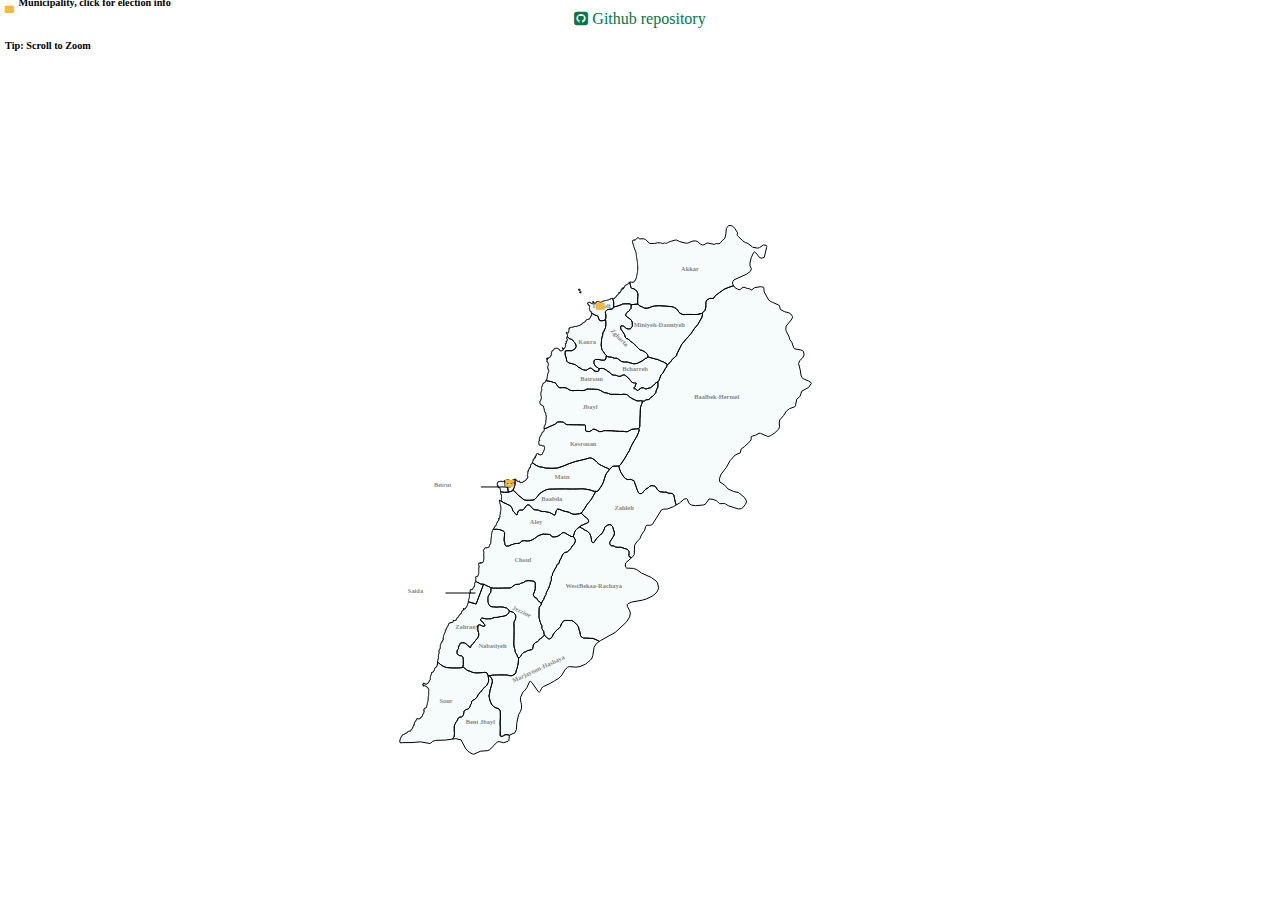
<file: index.html>
<!DOCTYPE html>
<html>
<meta name="viewport" content="width=device-width, initial-scale=1.0">
<head>
<link rel="stylesheet" href="css/d3tip.css">
<link rel="stylesheet" href="css/histogram.css">

<link rel="stylesheet" href="css/Lebanonmap.css">
<link rel="stylesheet" href="css/index.css">
<link rel="stylesheet" href="css/pie.css">
<link rel="stylesheet" href="css/bubble.css">

<link rel="stylesheet" href="lib/font-awesome-4.6.2/css/font-awesome.min.css" />

<script src="lib/topojson.min.js"></script>

<script src="lib/d3/d3.min.js"></script>
<script src="lib/jquery.min.js"></script>
<script src="lib/d3-tip.min.js"></script>

<script type="text/javascript" src="js/Lebanonmap.js"></script>
<script type="text/javascript" src="js/pie.js"></script>
<script type="text/javascript" src="js/bubble.js"></script>
<script type="text/javascript" src="js/histogram.js"></script>
<script type="text/javascript" src="js/main.js"></script>
<title>Lebanese Municipality Elections</title>

</head>

<body>
      <div class="github-link-container"><a href="https://github.com/RoudyTarabay/Lebanon-Municipality-Elections-2016" class="github-link"> <i class="fa fa-github-square " aria-hidden="true"></i> Github repository</a></div>

      <div id="mapContainer" style="position:absolute;width:100%;height:100%;"></div>
      <div id="overlay"></div>
      <div class="results hide" id="results">
          <div id="pieContainer"></div>
          <div id="histdiv"></div>
          <div id="testdiv"></div>
      </div>

    <script>
    drawMap();
    </script>
</body>
</html>
</file>
<file: css/d3tip.css>
.d3-tip {
        line-height: 1;
        font-weight: bold;
        padding: 12px;
        background: rgba(0, 0, 0, 0.8);
        color: #fff;
        border-radius: 2px;
        z-index: 99;
    }
    /* Creates a small triangle extender for the tooltip */
    
    .d3-tip:after {
        box-sizing: border-box;
        display: inline;
        font-size: 15px;
        width: 100%;
        line-height: 1;
        color: rgba(0, 0, 0, 0.8);
        content: "\25BC";
        position: absolute;
        text-align: center;
        z-index: 99;
    }
    /* Style northward tooltips differently */
    
    .d3-tip.n:after {
        margin: -1px 0 0 0;
        top: 100%;
        left: 0;
        z-index: 99;
    }
</file>
<file: css/histogram.css>
#histdiv {
    box-sizing: border-box;
    z-index: 5;
    width: 50%;
    height: 50%;
    border: 3px solid grey;
    float: right;
}

@media (min-width: 768px) {
    #histdiv {
        width: 50%;
    }
}
@media (max-width: 767px) {
    #histdiv {
        width: 100%;
    }
}

#hist{
  position: relative;
  width: 100%;
  height: 100%;
  background-color:white;

}
.bar {
  fill: #4ABDAC;
}

.bar:hover {
opacity: 0.5;
cursor: pointer;
}


@media screen and (min-width: 400px) {
 .axis {
  font: 3vw sans-serif;
}
}
@media screen and (min-width: 1000px) {
 .axis {
  font: 0.7vw sans-serif;
}
}


.axis path,
.axis line {
  fill: none;
  stroke: #000;
  shape-rendering: crispEdges;
}

.x.axis path {
  display: none;
}

.histogramLegendX{
  transform: rotate(20deg);

}
</file>
<file: css/Lebanonmap.css>
.subunit-boundary {
        stroke: black;
        fill: #4ABDAC;
    }
    #mapContainer{
        font-size: 0.7vw;
    }
   
    #mapsvg{
        position:absolute;
        width:100%;
        height: auto;
    }

    #envelopLegend{
        content: " Municipality, click to see election info";
        font-weight: bold;

    }
    .subunit-boundary:hover {
        stroke: black;
        /*fill: #dcd;*/
        opacity:0.6;
        cursor: pointer;
    }
    
    .districtName {
        fill: black;
        fill-opacity: .5;
        text-anchor: middle;
        font-weight: bold;
        cursor: pointer
    }
    
    .env {
        /*fill: #FC4A1A;*/
        fill:#F7B733;
        font-size: 0.7vw;
    }
    
    .env:hover {
        opacity:0.7;
        cursor: pointer;
    }
</file>
<file: css/index.css>
body {
    margin: 0;
}

.github-link-container{

    text-align:center;
    margin-top: 10px;
    position:absolute;
    width: 100%;
    z-index: 2;

}
.github-link{
        text-decoration: none;
        color:rgb(0, 120, 73);

}

.results {
    display: inline-block;;
    position: absolute;
    visibility: hidden;
    top: 0;
    right: 0;
    bottom: 0;
    left: 0;
    margin: auto;
    width: 90%;
    height: 90%;
    background-color: white;
    border: 3px solid grey;
    z-index: 4;
    opacity: 0.9;
     -webkit-transition:width 300ms ease-in-out, height 300ms ease-in-out;
    -moz-transition:width 300ms ease-in-out, height 300ms ease-in-out;
    -o-transition:width 300ms ease-in-out, height 300ms ease-in-out;
    transition:width 300ms ease-in-out, height 300ms ease-in-out;
}
.hide {
    visibility: hidden;
}
@media (min-width: 768px) {
    #overlay {
        position: absolute;
        width: 100%;
        height: 100%;
        background:rgba(0,0,0,0.6);
        z-index: 2;
        visibility: hidden
    }

}

@media (max-width: 767px) {
    #overlay {
        position: absolute;
        width: 100%;
        height: 150%;
        background:rgba(0,0,0,0.6);
        z-index: 2;
        visibility: hidden
    }

}
</file>
<file: css/pie.css>
.pie {
    width: 100%;
    height: 100%;
    background-color: white;
    visibility: hidden;
    opacity: 1;
}

.piepath:hover{
    opacity: 0.5;
    cursor: pointer;
}

#pieContainer{
    display: inline-block;
    box-sizing: border-box;
    z-index: 5;
    width: 100%;
    height: 50%;
    border: 3px solid grey;
    top:0;
    float: left;
}

@media (min-width: 768px) {
    #pieContainer {
        width: 50%;
    }
}
</file>
<file: css/bubble.css>
#bubble {
        background-color: white;
        visibility: hidden;
        opacity: 1;
        width: 100%;
        height: 100%;
    }

     .bubbles {
        opacity: 1;
    }

    .bubbles:hover {
        cursor: pointer;
        opacity: 0.5;
    }

    #testdiv{
        display: inline-block;
        box-sizing: border-box;
        z-index: 5;
        width: 100%;
        height: 50%;
        border: 3px solid grey;
        bottom:0;
    }
</file>
